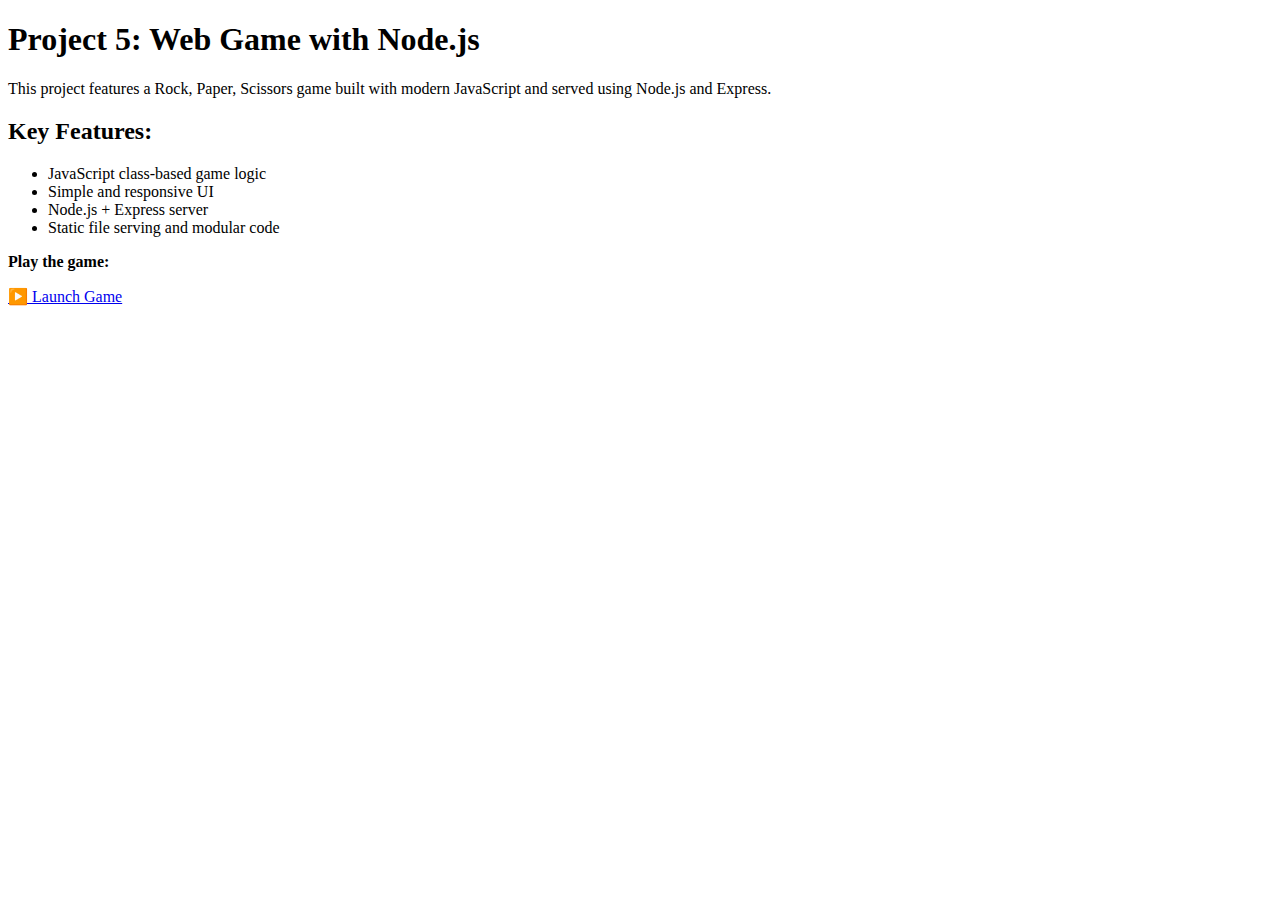
<file: index.html>
<!DOCTYPE html>
<html>
<head>
  <meta charset="UTF-8">
  <title>Project 5 - Game</title>
</head>
<body>
  <h1>Project 5: Web Game with Node.js</h1>
  <p>This project features a Rock, Paper, Scissors game built with modern JavaScript and served using Node.js and Express.</p>

  <h2>Key Features:</h2>
  <ul>
    <li>JavaScript class-based game logic</li>
    <li>Simple and responsive UI</li>
    <li>Node.js + Express server</li>
    <li>Static file serving and modular code</li>
  </ul>

  <p><strong>Play the game:</strong></p>
  <a href="./public/index.html">▶️ Launch Game</a>
</body>
</html>
</file>
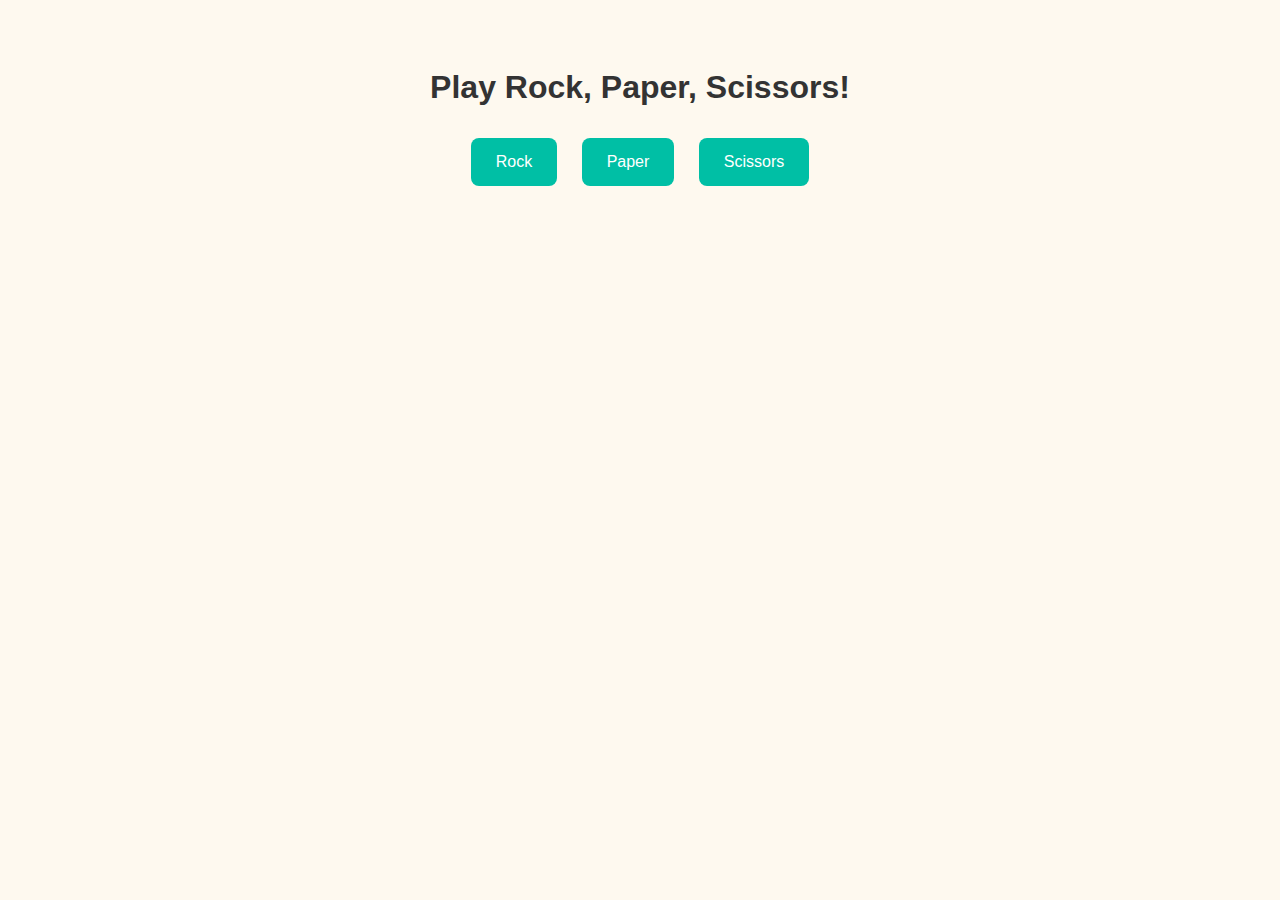
<file: p5.html>
<!DOCTYPE html>
<html>
  <head>
    <title>Simple RPS Game</title>
    <link rel="stylesheet" href="style.css" />
  </head>
  <body>
    <h1>Play Rock, Paper, Scissors!</h1>
    <div class="button-panel">
      <button onclick="sendPlay('rock')">Rock</button>
      <button onclick="sendPlay('paper')">Paper</button>
      <button onclick="sendPlay('scissors')">Scissors</button>
    </div>
    <div id="game-result"></div>
    <script src="script.js"></script>
  </body>
</html>
</file>
<file: style.css>
body {
    background-color: #fef9ef;
    font-family: "Arial Rounded MT Bold", sans-serif;
    color: #333;
    text-align: center;
    padding: 40px;
  }
  
  .button-panel {
    margin: 20px;
  }
  
  button {
    background-color: #00bfa5;
    color: white;
    border: none;
    padding: 15px 25px;
    margin: 10px;
    font-size: 16px;
    cursor: pointer;
    border-radius: 8px;
    transition: background-color 0.3s ease;
  }
  
  button:hover {
    background-color: #009e85;
  }
  
  #game-result {
    margin-top: 30px;
    font-size: 22px;
    color: #40d413;
  }
</file>
